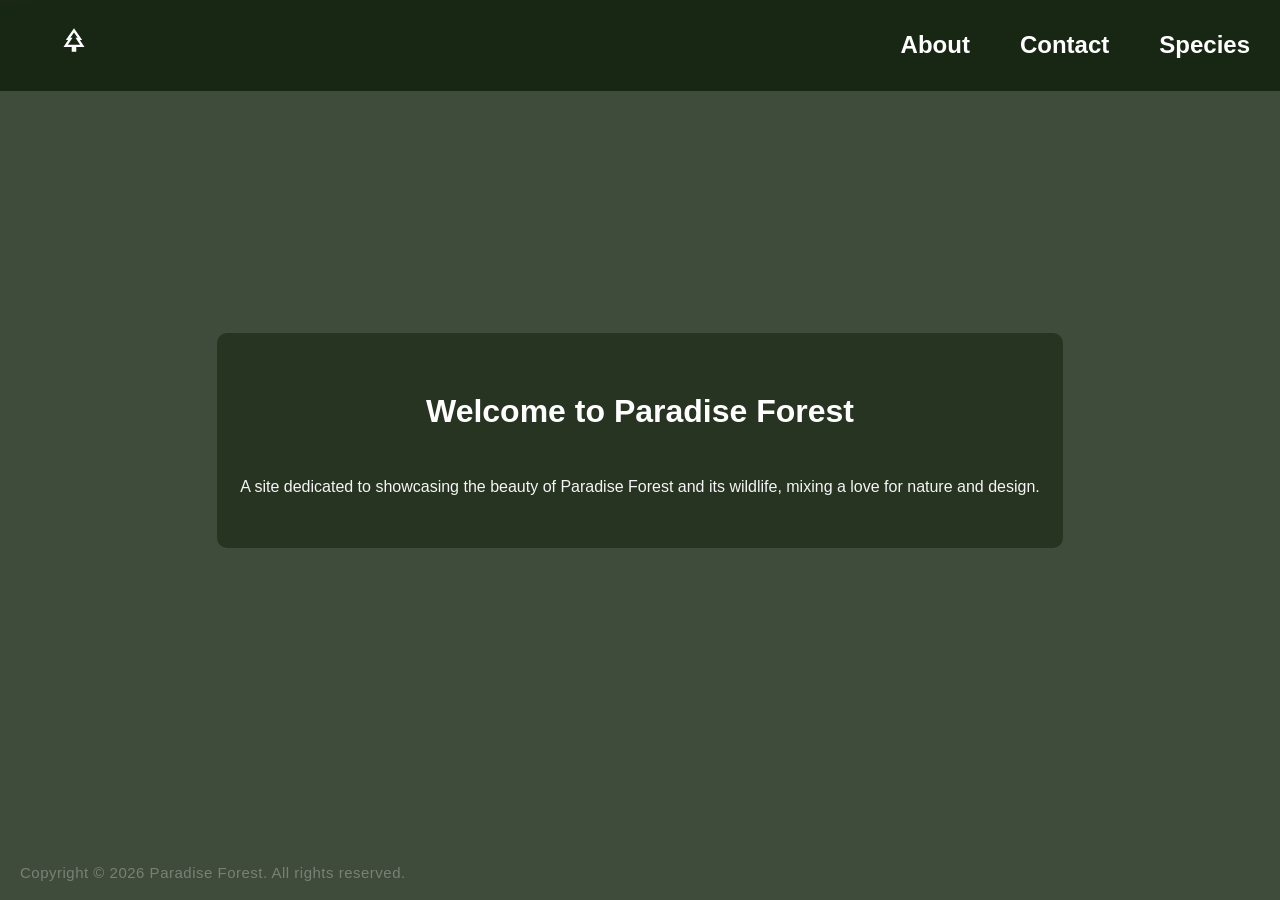
<file: index.html>
<!DOCTYPE html>
<html lang="en">

<head>
    <meta charset="UTF-8">
    <meta name="viewport" content="width=device-width, initial-scale=1.0">
    <title>Paradise Forest</title>
    <link rel="stylesheet" href="style.css">
    <link rel="shortcut icon" href="park.png" type="image/x-icon">
</head>

<body class="home">
    <div class="navbar">
        <nav>
            <ul>
                <li><a href="index.html"><svg xmlns="http://www.w3.org/2000/svg" height="28px" viewBox="0 -960 960 960"
                            width="28px" class="nav-icon">
                            <path
                                d="M558-80H402v-160H120l160-240h-80l280-400 280 400h-80l160 240H558v160ZM270-320h160-76 252-76 160-420Zm0 0h420L530-560h76L480-740 354-560h76L270-320Z" />
                        </svg></a></li>
                <li><a href="about.html">About</a></li>
                <li><a href="contact.html">Contact</a></li>
                <li><a href="species.html">Species</a></li>
            </ul>
        </nav>
    </div>
    <div class="bg">
        <p>Placeholder</p>
    </div>
    <div class="wrapper">
        <div class="content">
            <h1>Welcome to Paradise Forest</h1>
            <p>A site dedicated to showcasing the beauty of Paradise Forest and its wildlife, mixing a love for nature
                and design.</p>
        </div>
    </div>
    <div class="footer">
        <p>Copyright &copy; 2026 Paradise Forest. All rights reserved.</p>
    </div>
</body>

</html>
</file>
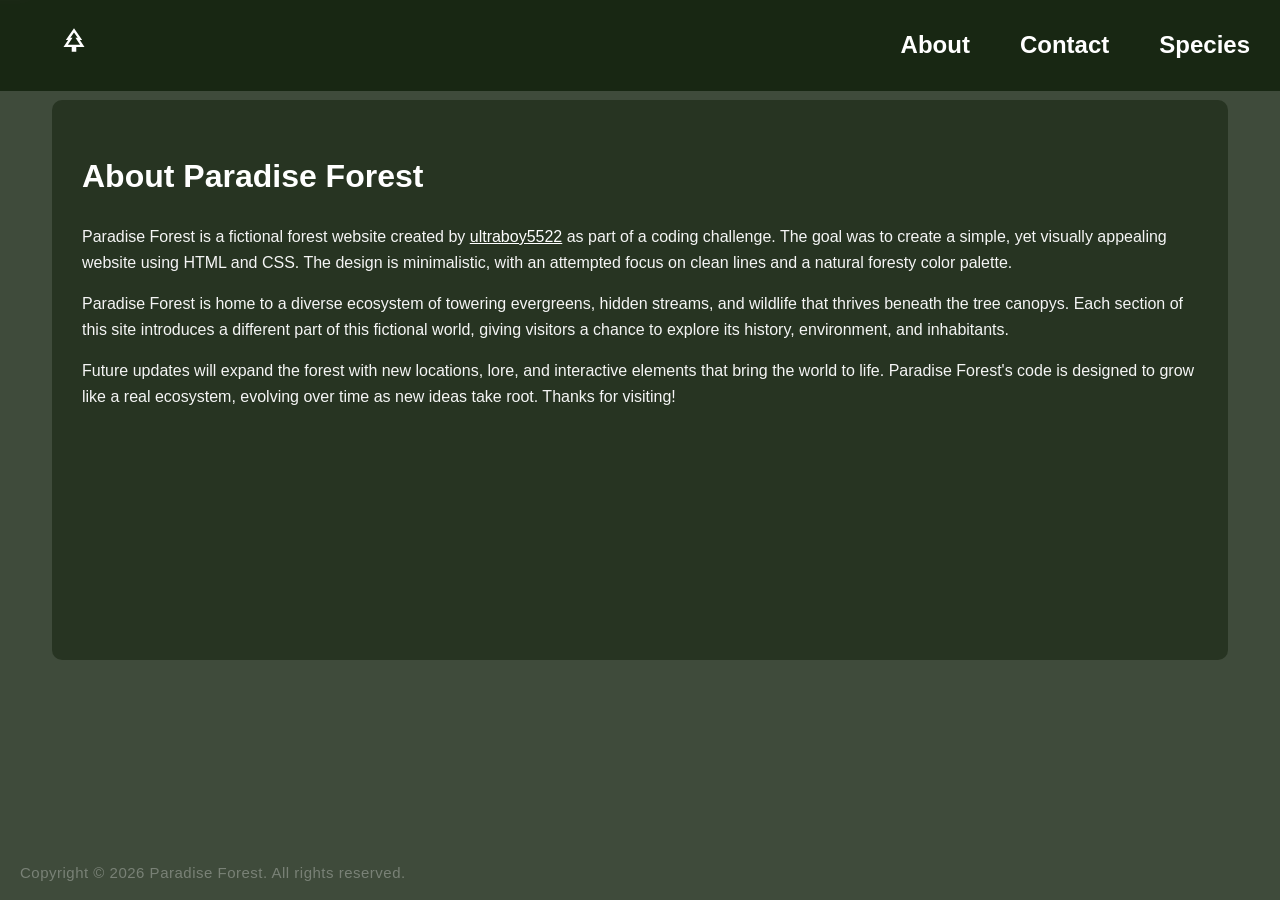
<file: about.html>
<!DOCTYPE html>
<html lang="en">

<head>
    <meta charset="UTF-8">
    <meta name="viewport" content="width=device-width, initial-scale=1.0">
    <title>About - Paradise Forest</title>
    <link rel="stylesheet" href="style.css">
    <link rel="shortcut icon" href="park.png" type="image/x-icon">
</head>

<body>
    <div class="navbar">
        <nav>
            <ul>
                <li><a href="index.html"><svg xmlns="http://www.w3.org/2000/svg" height="28px" viewBox="0 -960 960 960"
                            width="28px" class="nav-icon">
                            <path
                                d="M558-80H402v-160H120l160-240h-80l280-400 280 400h-80l160 240H558v160ZM270-320h160-76 252-76 160-420Zm0 0h420L530-560h76L480-740 354-560h76L270-320Z" />
                        </svg></a></li>
                <li><a href="about.html">About</a></li>
                <li><a href="contact.html">Contact</a></li>
                <li><a href="species.html">Species</a></li>
            </ul>
        </nav>
    </div>
    <div class="bg">
        <p>Placeholder</p>
    </div>
    <div class="about-content">
        <h1>About Paradise Forest</h1>
        <p>Paradise Forest is a fictional forest website created by <a href="https://github.com/ultraboy5522"
                target="_blank">ultraboy5522</a> as part of a coding challenge. The goal was to create a
            simple, yet visually appealing website using HTML and CSS. The design is minimalistic, with an attempted
            focus on clean
            lines and a natural foresty color palette.</p>
        <p>Paradise Forest is home to a diverse ecosystem of towering evergreens, hidden streams, and wildlife that
            thrives beneath the tree canopys. Each section of this site introduces a different part of this fictional
            world,
            giving visitors a chance to explore its history, environment, and inhabitants.</p>
        <p>Future updates will expand the forest with new locations, lore, and interactive elements that bring the world
            to life. Paradise Forest's code is designed to grow like a real ecosystem, evolving over time as new ideas
            take
            root. Thanks for visiting!</p>
    </div>
    <div class="footer">
        <p>Copyright &copy; 2026 Paradise Forest. All rights reserved.</p>
    </div>
</body>

</html>
</file>
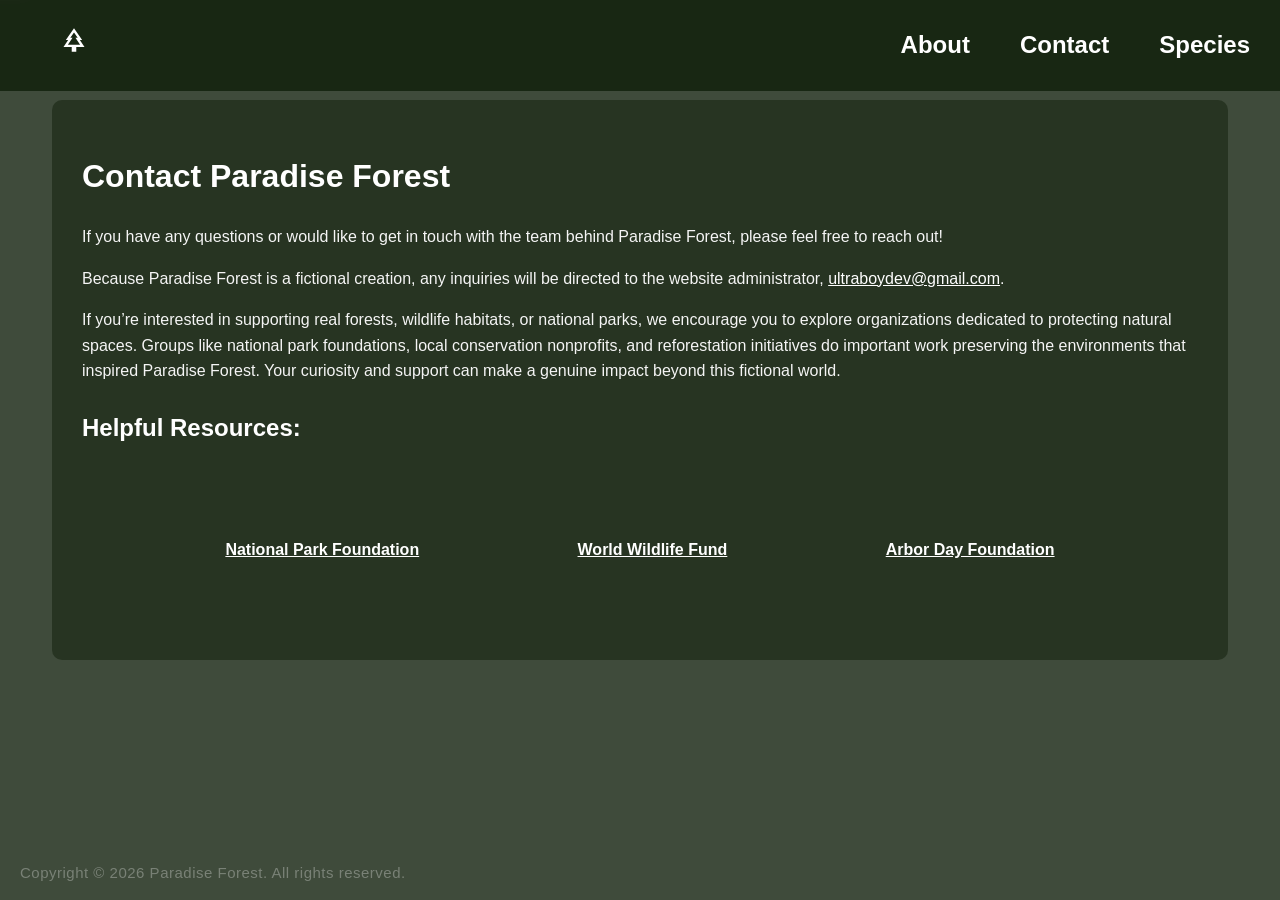
<file: contact.html>
<!DOCTYPE html>
<html lang="en">

<head>
    <meta charset="UTF-8">
    <meta name="viewport" content="width=device-width, initial-scale=1.0">
    <title>Contact - Paradise Forest</title>
    <link rel="stylesheet" href="style.css">
    <link rel="shortcut icon" href="park.png" type="image/x-icon">
</head>

<body>
    <div class="navbar">
        <nav>
            <ul>
                <li><a href="index.html"><svg xmlns="http://www.w3.org/2000/svg" height="28px" viewBox="0 -960 960 960"
                            width="28px" class="nav-icon">
                            <path
                                d="M558-80H402v-160H120l160-240h-80l280-400 280 400h-80l160 240H558v160ZM270-320h160-76 252-76 160-420Zm0 0h420L530-560h76L480-740 354-560h76L270-320Z" />
                        </svg></a></li>
                <li><a href="about.html">About</a></li>
                <li><a href="contact.html">Contact</a></li>
                <li><a href="species.html">Species</a></li>
            </ul>
        </nav>
    </div>
    <div class="bg">
        <p>Placeholder</p>
    </div>
    <div class="contact-content">
        <h1>Contact Paradise Forest</h1>
        <p>If you have any questions or would like to get in touch with the team behind Paradise Forest, please feel
            free to reach out!</p>
        <p>Because Paradise Forest is a fictional creation, any inquiries will be directed to the website administrator,
            <a href="mailto:ultraboydev@gmail.com">ultraboydev@gmail.com</a>.
        </p>
        <p>If you’re interested in supporting real forests, wildlife habitats, or national parks, we encourage you to
            explore organizations dedicated to protecting natural spaces. Groups like national park foundations, local
            conservation nonprofits, and reforestation initiatives do important work preserving the environments that
            inspired Paradise Forest. Your curiosity and support can make a genuine impact beyond this fictional world.
        </p>
        <h3 class="link-header">Helpful Resources:</h3>
        <div class="links-container">
            <div class="links">
                <a href="https://www.nationalparks.org/" target="_blank">National Park Foundation</a>
                <a href="https://www.worldwildlife.org" target="_blank">World Wildlife Fund</a>
                <a href="https://www.arborday.org" target="_blank">Arbor Day Foundation</a>
            </div>
        </div>
    </div>
    <div class="footer">
        <p>Copyright &copy; 2026 Paradise Forest. All rights reserved.</p>
    </div>
</body>

</html>
</file>
<file: style.css>
body {
     font-family: Arial, sans-serif;
     margin: 20px;
     line-height: 1.6;
     animation: fadeIn 0.9s ease-in;
     background-color: rgb(16, 30, 11, 0.8);
 }

 @keyframes fadeIn {
     from {
         opacity: 0;
     }

     to {
         opacity: 1;
     }
 }

 .home {
     overflow: hidden;
 }

 .bg {
     position: fixed;
     inset: 0;
     background-image: url('https://eos.org/wp-content/uploads/2023/02/robson-valley-boreal.jpg');
     background-size: cover;
     background-position: center;
     filter: blur(6px);
     transform: scale(1.1);
     z-index: -1;
 }


 h1 {
     color: white;
 }

 p {
     color: whitesmoke;
 }

 .content {
     display: flex;
     background: rgba(16, 30, 11, 0.5);
     padding: 20px;
     border-radius: 10px;
     text-align: center;
     flex-direction: column;
     align-items: center;
     justify-content: center;
     height: 175px;
     width: 65%;
     margin: 40px auto;
 }

 .navbar {
     background: rgba(16, 30, 11, 0.8);
     padding: 10px 20px;
     position: fixed;
     top: 0;
     left: 0;
     width: 100%;
     z-index: 1;
     display: flex;
     align-items: center;
     justify-content: flex-end;
 }

 a {
     color: white;
 }

 ul {
     display: flex;
     flex-direction: row;
     justify-content: flex-start;
     list-style: none;
 }

 li {
     margin-right: 50px;
 }

 nav {
     width: 100%;
 }

 nav a {
     text-decoration: none;
     color: rgb(255, 255, 255);
     font-size: 24px;
     font-weight: bold;
 }

 nav a:hover {
     color: #79a24e;
 }

 .nav-icon:hover {
     color: #79a24e;
 }

 nav a svg {
     fill: white;
 }

 nav a:hover svg {
     fill: #79a24e;
 }

 nav li:first-child {
     margin-right: auto;
 }

 .wrapper {
     display: flex;
     justify-content: center;
     align-items: center;
     height: calc(100vh - 60px);
 }

 .footer p {
     color: rgba(255, 255, 255, 0.3);
     text-align: left;
     font-size: 15px;
     letter-spacing: 0.5px;
 }

 .footer {
     position: fixed;
     bottom: 0;
     width: 100%;
 }

 .about-content,
 .contact-content,
 .species-content {
     background: rgba(16, 30, 11, 0.5);
     padding: 30px;
     border-radius: 10px;
     text-align: left;
     width: 90%;
     min-height: 500px;
     margin: 100px auto;
 }

 .links {
     display: flex;
     flex-direction: row;
     justify-content: space-evenly;
     gap: 15px;
     margin-top: 90px;
     font-weight: 900;
 }

 .link-header {
     color: white;
     font-size: 24px;
     font-weight: bold;
     margin-bottom: 10px;
     margin-top: 25px;
 }

 .species-box h2 {
     color: white;
     font-size: 22px;
     margin-bottom: 5px;
 }

 .species-box {
     background: rgba(16, 30, 11, 0.5);
     padding: 20px;
     border-radius: 10px;
     text-align: left;
     width: 90%;
     margin-bottom: 20px;
     box-shadow: 0 4px 12px rgba(0, 0, 0, 0.7);
 }

 .species-box-main {
     display: flex;
     flex-direction: row;
     align-items: flex-start;
     gap: 20px;
     line-height: 2;
     letter-spacing: 1.2px;
 }


 .species-box img {
     width: auto;
     border-radius: 3px;
     border-color: white;
     height: 250px;
     border-radius: 10px;
     margin-bottom: 15px;
     flex-shrink: 0;
 }

 .species-info {
     margin-bottom: 15px;
     display: flex;
     flex-direction: row;
     gap: 15px;
     font-size: 14px;
     color: #dcdcdc;
     opacity: 0.9;
 }

 .species-info p {
     margin: 2px 0;
 }
</file>
